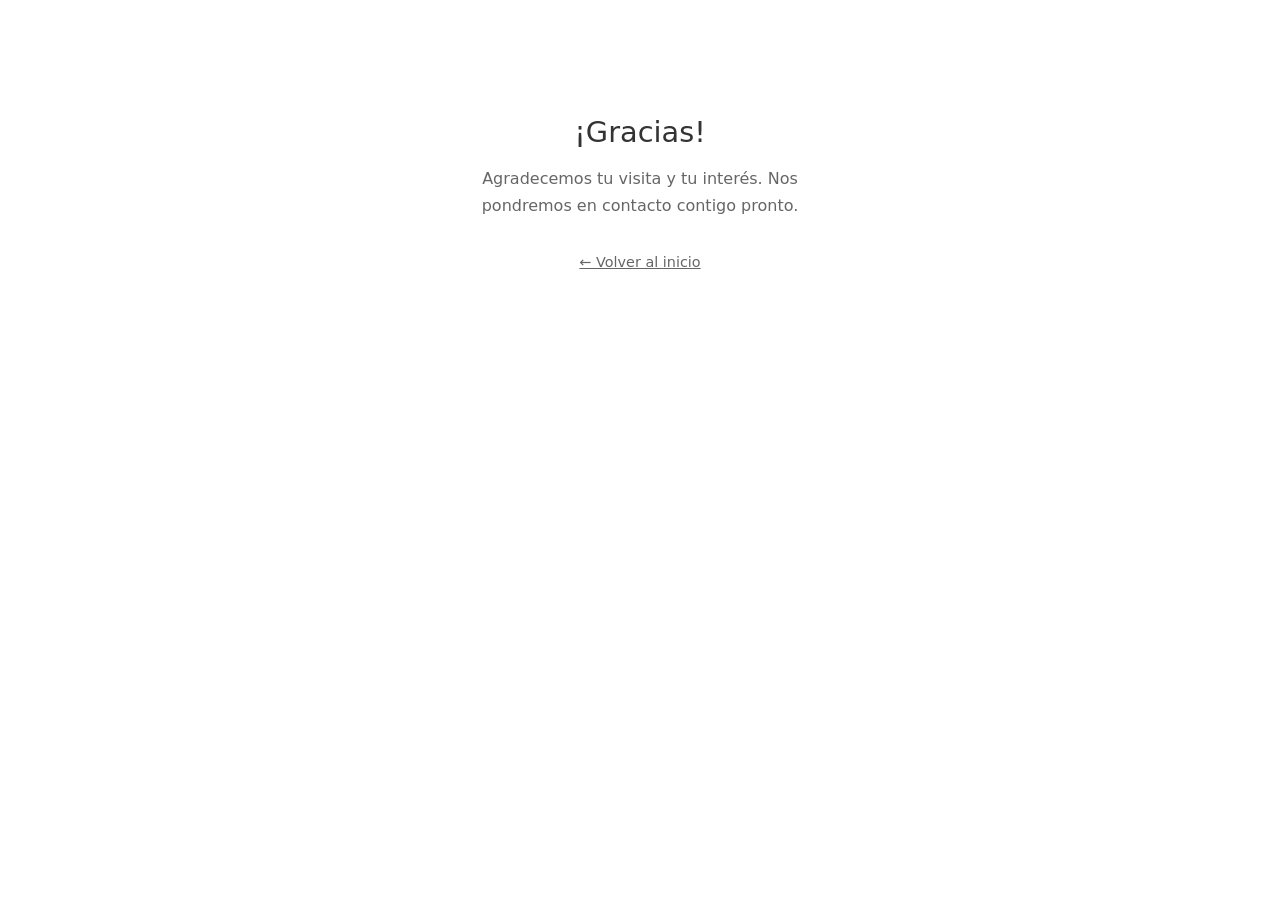
<file: gracias.html>
<!DOCTYPE html>
<html lang="es">
<head>
  <meta charset="UTF-8">
  <meta name="viewport" content="width=device-width, initial-scale=1.0">
  <title>Gracias</title>
  <style>
    body {
      font-family: system-ui, sans-serif;
      color: #333;
      background: #fff;
    }

    .container {
      max-width: 400px;
      margin: 4rem auto;
      padding: 2rem;
      text-align: center;
    }

    h1 {
      font-size: 1.8rem;
      font-weight: 500;
      margin-bottom: 1rem;
    }

    p {
      color: #666;
      line-height: 1.7;
      margin-bottom: 2rem;
    }

    .button {
      color: #666;
      font-size: 0.9rem;
      text-decoration: underline;
    }
  </style>
</head>
<body>
  <div class="container">
    <h1>¡Gracias!</h1>
    <p>Agradecemos tu visita y tu interés. Nos pondremos en contacto contigo pronto.</p>
    <a class="button" href="index.html">← Volver al inicio</a>
  </div>
</body>
</html>
</file>
